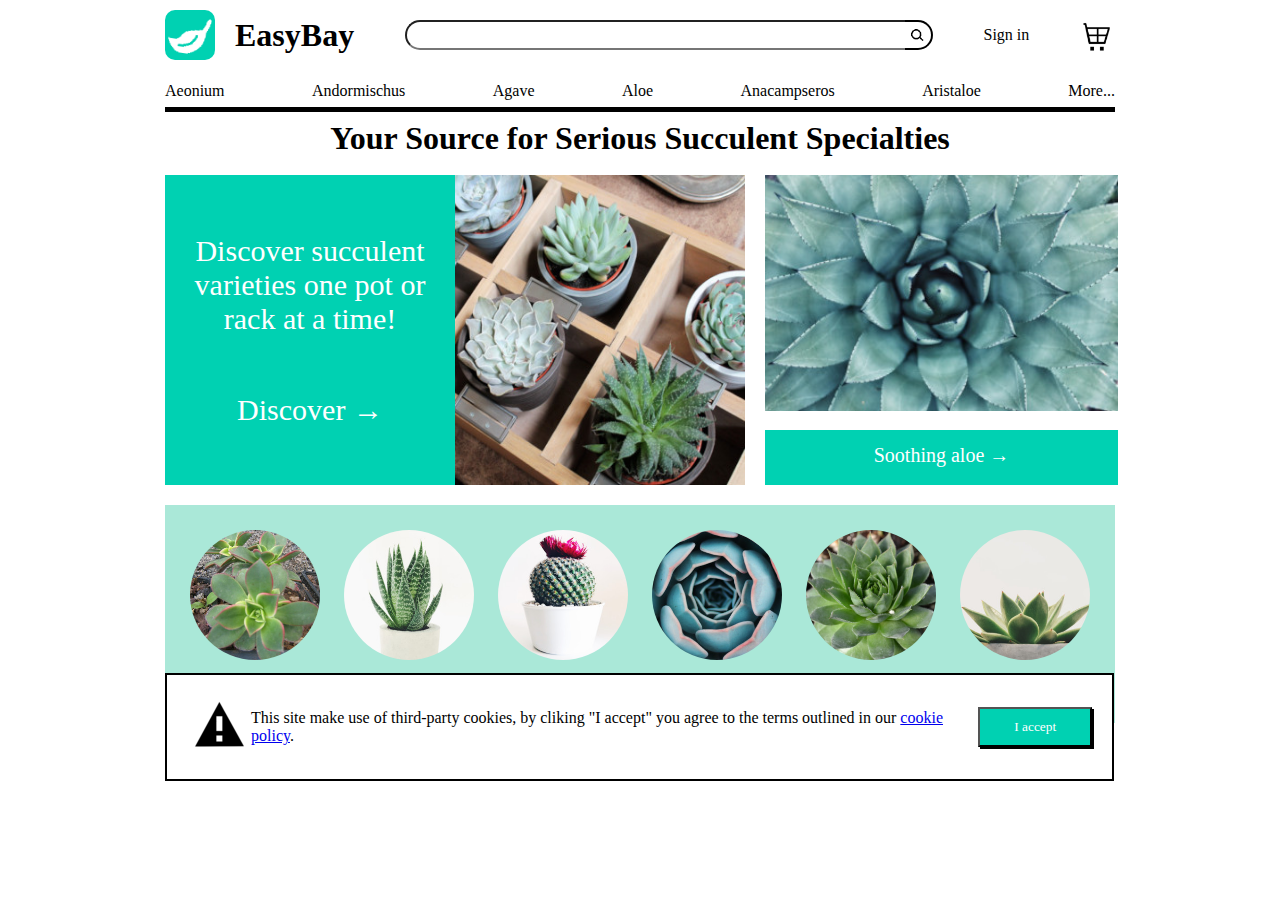
<file: Exam/Option K - EasyBay/index.html>
<!DOCTYPE html>
<html lang="en">
<head>
    <meta charset="UTF-8">
    <meta http-equiv="X-UA-Compatible" content="IE=edge">
    <meta name="viewport" content="width=device-width, initial-scale=1.0">
    <title>Option K - EasyBay</title>
    <link rel="stylesheet" href="style.css">
</head>
    <body>
        <div class="parentContainer">
            <div class="seachHeader">
                <div class="logoContainer">
                    <img src="images/assets/leaf.png" alt="leafLogo" id="logo">
                    <h1>EasyBay</h1>
                </div>
                <div class="searchBarContainer">
                    <input type="search" name="searchBar" id="searchBar">
                    <img src="images/assets/search-dark.png" alt="seachIcon">
                </div>
                <p>Sign in</p>
                <img src="images/assets/cart-dark.png" alt="cartIcon" id="cart" onclick="cartButton()">
            </div>
            <div class="categoriesOption">
                <p>Aeonium</p>
                <p>Andormischus</p>
                <p>Agave</p>
                <p>Aloe</p>
                <p>Anacampseros</p>
                <p>Aristaloe</p>
                <p>More...</p>
            </div>
            <div class="mainBodyContainer">
                <h1>Your Source for Serious Succulent Specialties</h1>
                <div class="upperBox">
                    <div class="lMainBox">
                        <div class="discover">
                            <p>Discover succulent varieties one pot or rack at a time!</p>
                            <p>Discover →</p>
                        </div>
                        <img src="images/assets/succulents-1.jpg" alt="succulents" id="changingSrc" onmouseover="differentImg()" onmouseleave="differentImg2()">
                    </div>
                    <div class="rMainBox">
                        <img src="images/assets/aloe-m.jpg" alt="aloeMain" class="aloe">
                        <p class="soothingAloe">Soothing aloe →</p>
                    </div>
                </div>
                <div class="cactusTypesImgs">
                    <div class="cactus">
                        <img src="images/assets/aeonium-s.jpg" alt="aeonium">
                        <p>Aeonium</p>
                    </div>
                    <div class="cactus">
                        <img src="images/assets/aloe-s.jpg" alt="aloe">
                        <p>Aloe</p>
                    </div>
                    <div class="cactus">
                        <img src="images/assets/cactus-s.jpg" alt="cactus">
                        <p>Catus</p>
                    </div>
                    <div class="cactus">
                        <img src="images/assets/echeveria-s.jpg" alt="echeveria">
                        <p>Echeveria</p>
                    </div>
                    <div class="cactus">
                        <img src="images/assets/sedum-s.jpg" alt="sedum">
                        <p>Sedum</p>
                    </div>
                    <div class="cactus">
                        <img src="images/assets/sempervivum-s.jpg" alt="sempervivum">
                        <p>Sempervivum</p>
                    </div>
                </div>
            </div>
            <div class="warning">
                <img src="images/assets/alert-dark.png" alt="alert">
                <p>This site make use of third-party cookies, by cliking "I accept" you agree to the terms outlined in our <a href="#">cookie policy</a>.</p>
                <button class="Iaccept" onclick="accepted()" onmouseover="shadow(this)" onmouseleave="shadowremove(this)">I accept</button>
            </div>
        </div>

        <script src="script.js"></script>
    </body>
</html>
</file>
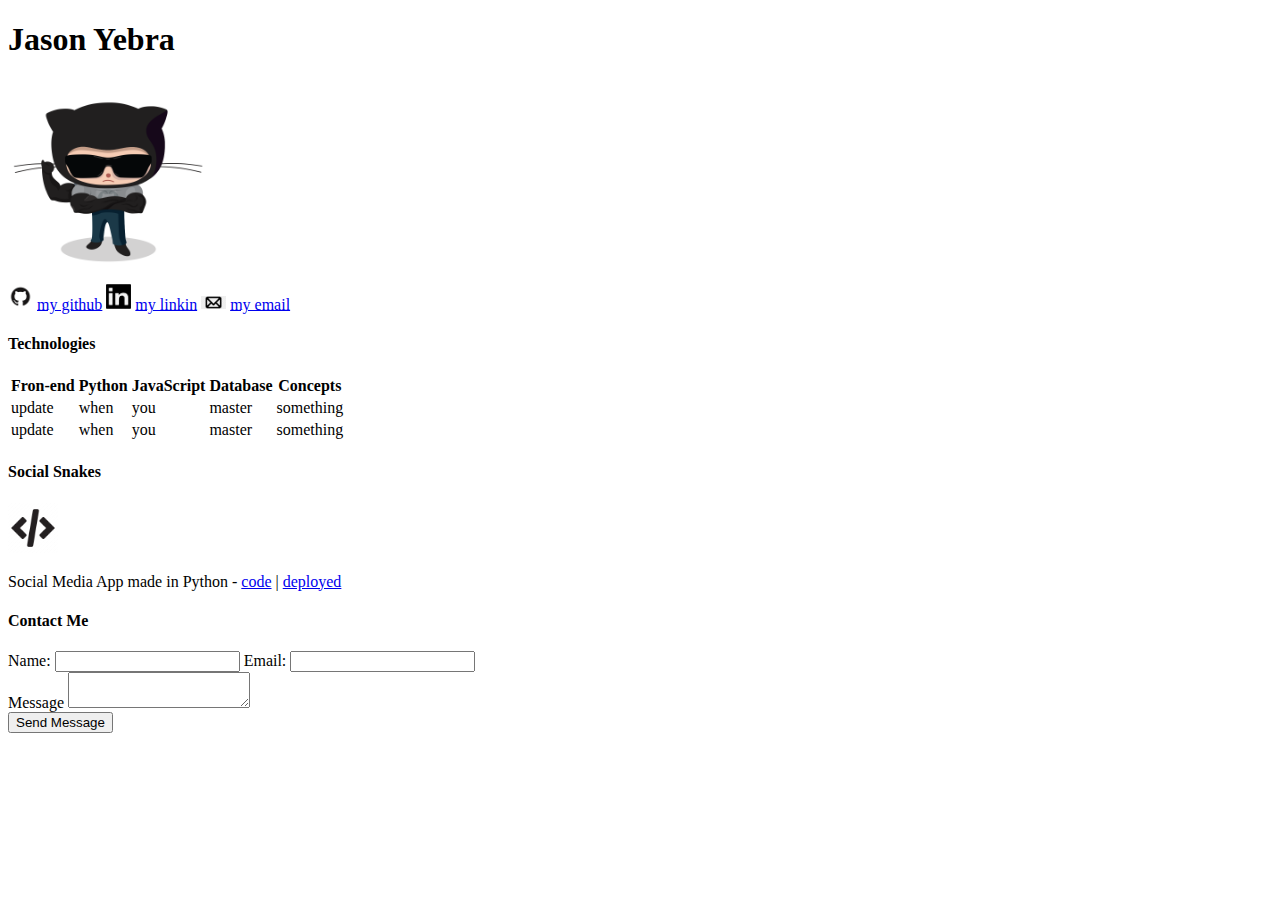
<file: Assignments/1 Personal Portfolio - Content/Personal_Portfolio/index.html>
<!DOCTYPE html>
<html lang="en">
<head>
    <meta charset="UTF-8">
    <meta http-equiv="X-UA-Compatible" content="IE=edge">
    <meta name="viewport" content="width=device-width, initial-scale=1.0">
    <title>Personal Portfolio</title>
    <link rel="stylesheet" href="style.css">
</head>
    <body>
        <H1>Jason Yebra</H1>
        <img src="images/steroidtocat.png" id="profilepic">
        <div>
            <img src="images/Github logo.png" class="logo" id="githubpic">
            <a href="url of github">my github</a> <!--still need to input url-->
            <img src="images/Linkedin logo.png" class="logo" id="linkedinpic"> 
            <a href="url of linkin">my linkin</a> <!--still need to input url-->
            <img src="images/Mail icon.png" class="logo" id="mailpic">
            <a href="url of email">my email</a> <!--still need to input url-->
        </div>
        <h4>Technologies</h4>
        <div>
            <table>
                <tr>
                    <th>Fron-end</th>
                    <th>Python</th>
                    <th>JavaScript</th>
                    <th>Database</th>
                    <th>Concepts</th>
                </tr>
                <tr>
                    <td>update</td>
                    <td>when</td>
                    <td>you</td>
                    <td>master</td>
                    <td>something</td>
                </tr>
                <tr>
                    <td>update</td>
                    <td>when</td>
                    <td>you</td>
                    <td>master</td>
                    <td>something</td>
                </tr>
            </table>
        </div>
        <div>
            <h4>Social Snakes</h4>
            <img src="images/Code editor symbol.png" class="img"><br>
            <p>
                Social Media App made in Python -
                <a href="url of github">code</a>
                | <!-- intentional, this is a vertical line-->
                <a href="url of github">deployed</a>
            </p>
        </div>
        <form action="#">
            <h4>Contact Me</h4>
            <div>
                <label>Name:</label>
                <input type="text" name="" id="">
                <label>Email:</label>
                <input type="text" name="" id="">
            </div>
            <div>
                <label>Message</label>
                <textarea name="" id=""></textarea>
            </div>
            <input type="submit" value="Send Message">
        </form>
    </body>
</html>
</file>
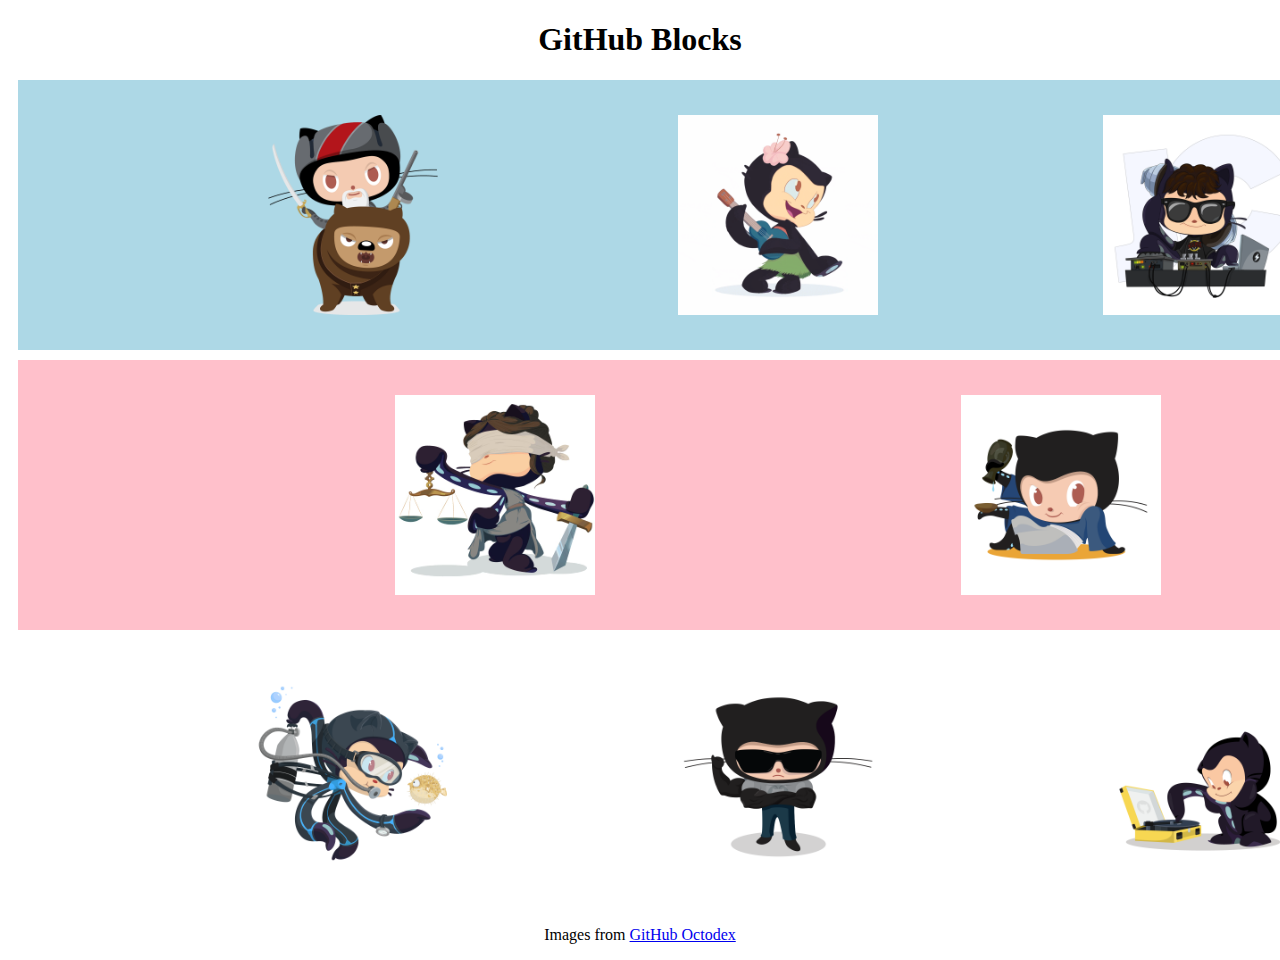
<file: Assignments/HW10_GitHub_Blocks/GitHub Blocks/index.html>
<!DOCTYPE html>
<html lang="en">
<head>
    <meta charset="UTF-8">
    <meta http-equiv="X-UA-Compatible" content="IE=edge">
    <meta name="viewport" content="width=device-width, initial-scale=1.0">
    <title>Gidhub Blocks</title>
    <link rel="stylesheet" href="style.css">
</head>
    <body>
        <h1>GitHub Blocks</h1>
        <div class="container">
            <div class="pics1 color1">
                <img class="pics" src="Img/bear-cavalry.png">
                <img class="pics" src="Img/hula_loop_octodex03.gif">
                <img class="pics" src="Img/catstello.png">
            </div>
        </div>
        <div class="container1">
            <div class="pics1 color2">
                <img class="pics" src="Img/justicetocat.jpg">
                <img class="pics" src="Img/saketocat.png">
            </div>
        </div>
        <div class="container2">
            <div class="pics1 color3">
                <img class="pics" src="Img/scubatocat.png">
                <img class="pics" src="Img/steroidtocat.png">
                <img class="pics" src="Img/vinyltocat.png">
            </div>
        </div>
        <p>
            Images from <a href="https://octodex.github.com/">GitHub Octodex</a>
        </p>
    </body>
</html>
</file>
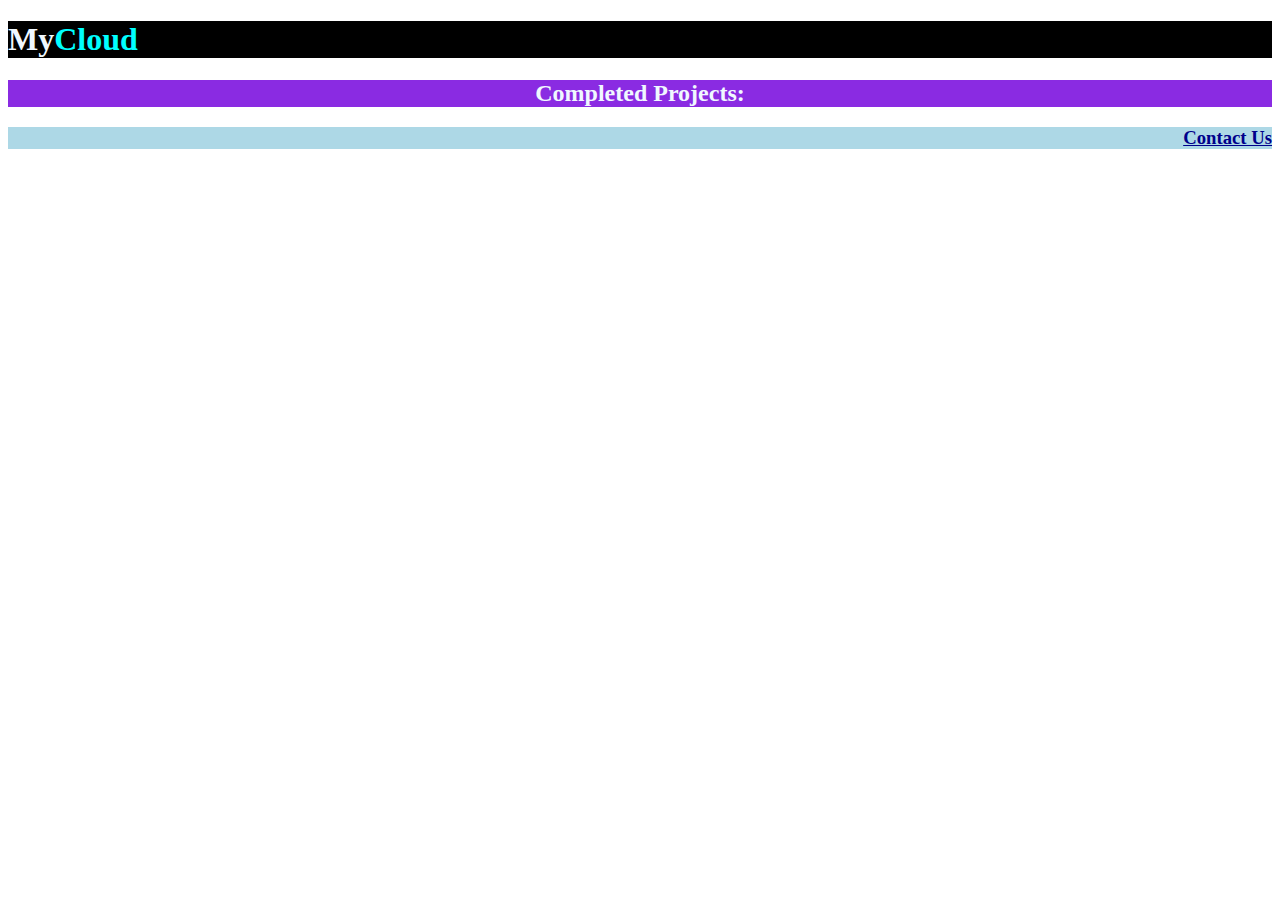
<file: Assignments/HW5_Text_Styling/Text Styling/index.html>
<!DOCTYPE html>
<html lang="en">
<head>
    <meta charset="UTF-8">
    <meta http-equiv="X-UA-Compatible" content="IE=edge">
    <meta name="viewport" content="width=device-width, initial-scale=1.0">
    <title>Document</title>
    <link rel="stylesheet" href="style.css"
</head>
<body>
    <h1>My<span id="cloud">Cloud</span></h1>
    <h2>Completed Projects:</h2>
    <h3>Contact Us</h3>
</body>
</html>
</file>
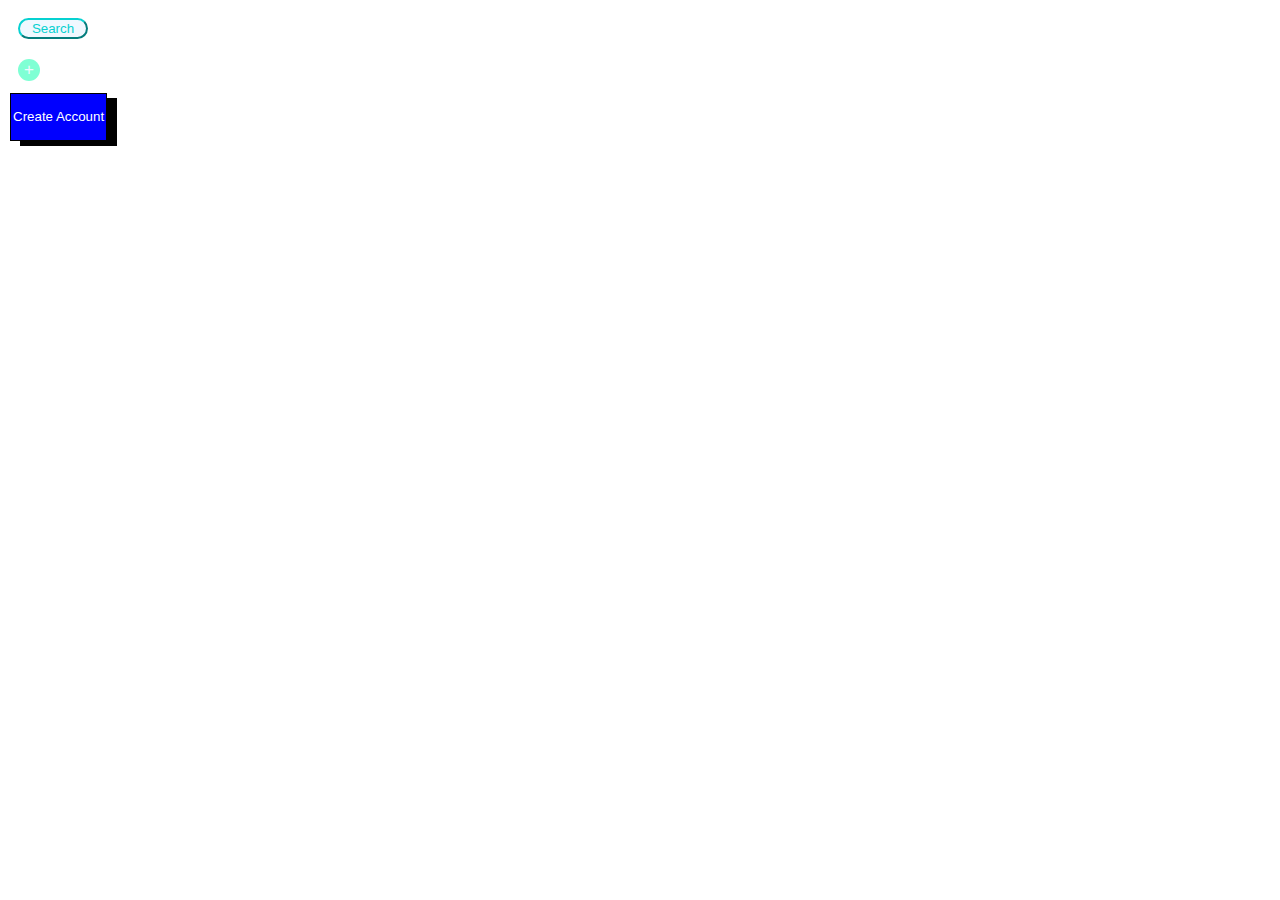
<file: Assignments/HW6_Button_Up/Button up/Index.html>
<!DOCTYPE html>
<html lang="en">
<head>
    <meta charset="UTF-8">
    <meta http-equiv="X-UA-Compatible" content="IE=edge">
    <meta name="viewport" content="width=device-width, initial-scale=1.0">
    <title>Button Up</title>
    <link rel="stylesheet" href="Styles.css">
</head>
<body>
    <button id="search">Search</button><br>
    <button id="plus">+</button><br>
    <button id="createAccount">
        <p>Create Account</p>
    </button>
</file>
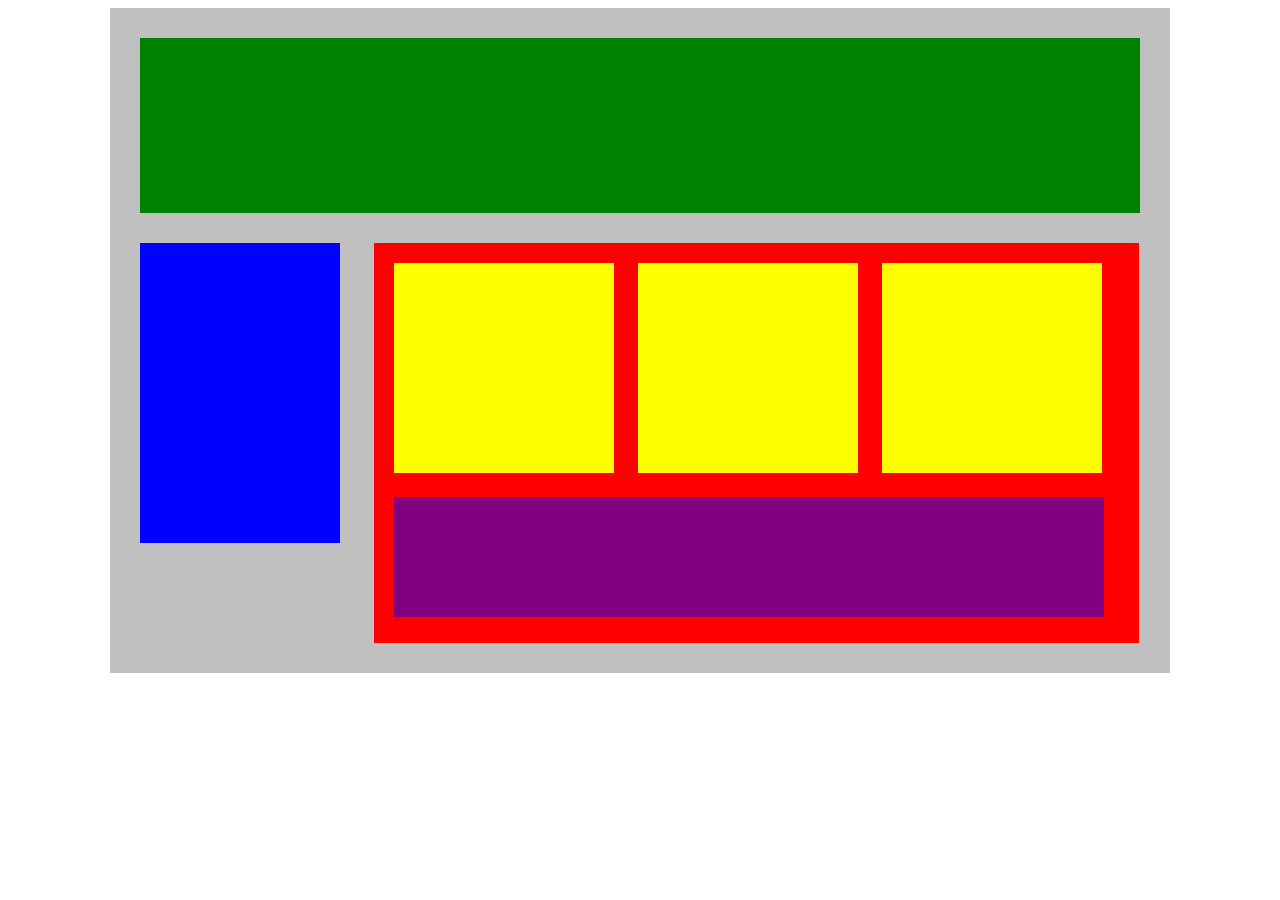
<file: Assignments/HW7_Plotting_Our_Blocks/Plotting Our Blocks/index.html>
<!DOCTYPE html>
<html lang="en">
<head>
    <title>Position Practice</title>
    <link rel="stylesheet" type="text/css" href="style.css">
</head>
<body>
    <div class="container">
        <div class="top-nav"></div>
        <div class="side-nav"></div>
        <div class="main">
            <div class="sub-content"></div>
            <div class="sub-content"></div>
            <div class="sub-content"></div>
            <div id="advertisement"></div>
        </div>
    </div>
</body>
</html>
</file>
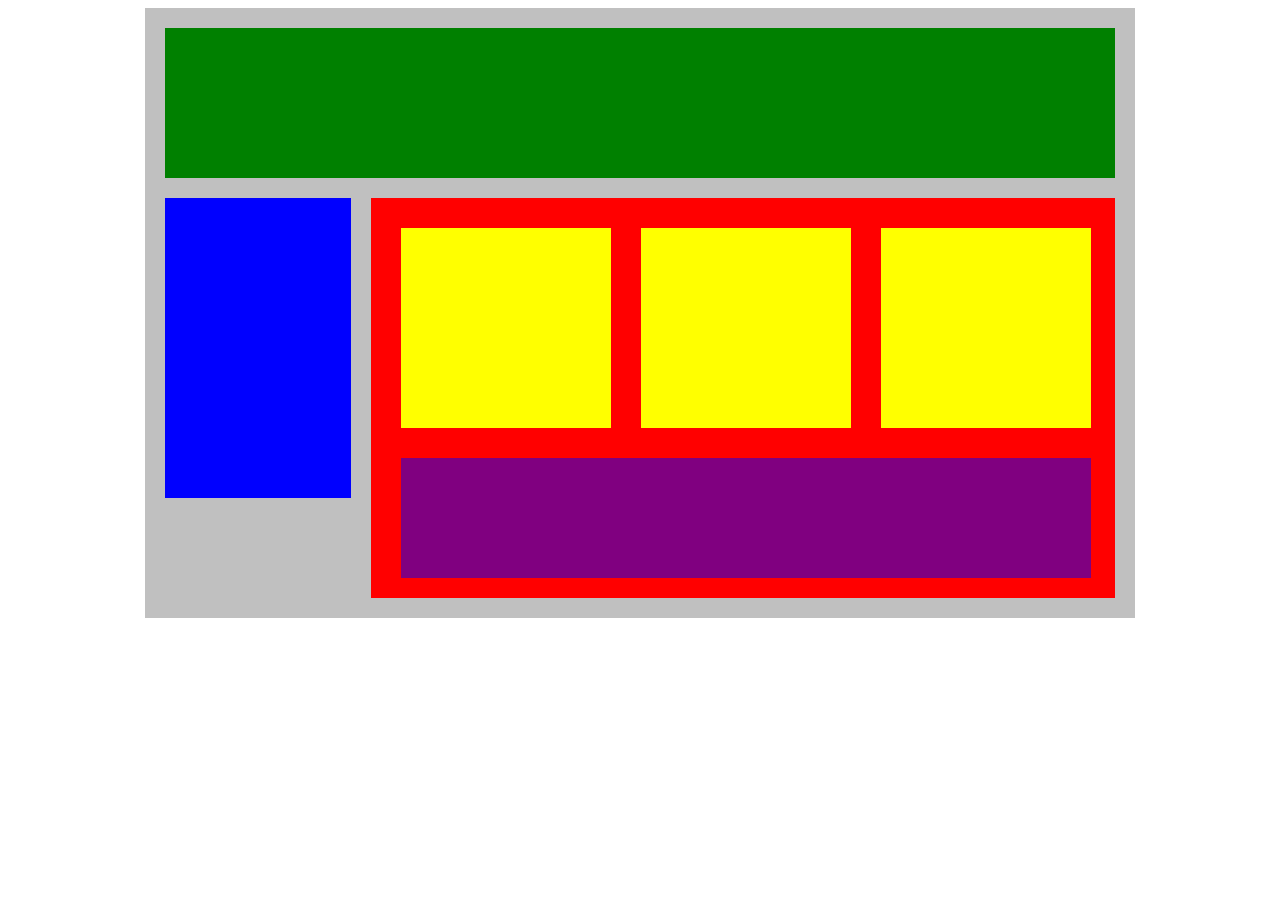
<file: Assignments/HW8_Flex_Our_Blocks/Flex Our Blocks/index.html>
<!DOCTYPE html>
<html lang="en">
<head>
    <title>Position Practice</title>
    <link rel="stylesheet" type="text/css" href="style.css">
</head>
<body>
    <div class="container">
        <div class="top-nav"></div>
        <div class="row">
            <div class="side-nav"></div>
            <div class="main">
                <div class="row">
                    <div class="sub-content"></div>
                    <div class="sub-content"></div>
                    <div class="sub-content"></div>
                </div>
                <div id="advertisement"></div>
            </div>
        </div>
    </div>
</body>
</html>
</file>
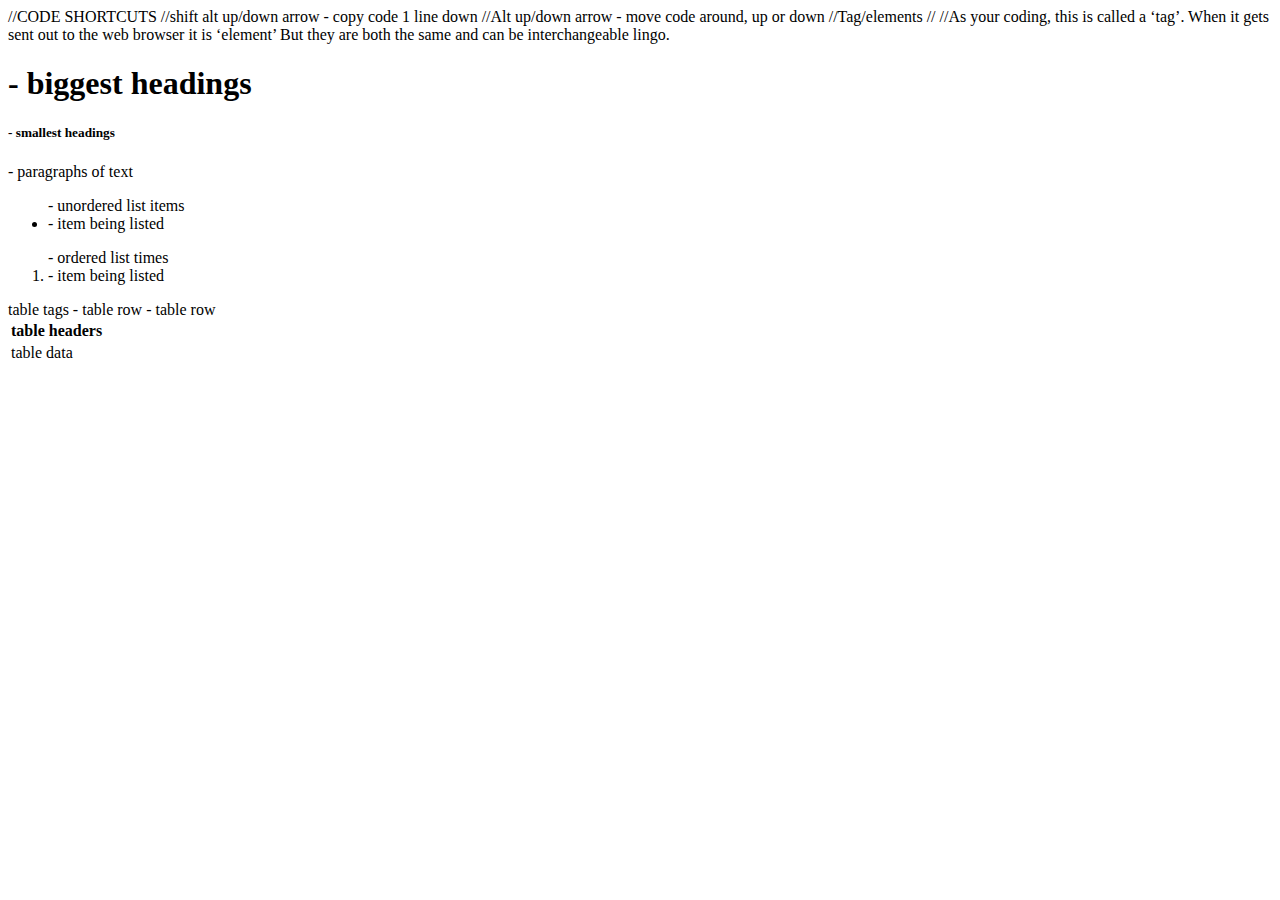
<file: index_notes.html>
//CODE SHORTCUTS
    //shift alt up/down arrow - copy code 1 line down
    //Alt up/down arrow - move code around, up or down


//Tag/elements
        //<html></html>
        //As your coding, this is called a ‘tag’. When it gets sent out to the web browser it is ‘element’
        But they are both the same and can be interchangeable lingo.
        

        <h1> - biggest headings </h1>
        <h5> - smallest headings </h5>
        <p> - paragraphs of text</p>
        <ul> - unordered list items
            <li> - item being listed </li>
        </ul>
        <ol> - ordered list times
            <li> - item being listed </li>
        </ol>
        <table> table tags
            <tr> - table row
                <th> table headers</th>
            </tr>
            <tr> - table row
                <td> table data</td>
            </tr>
</file>
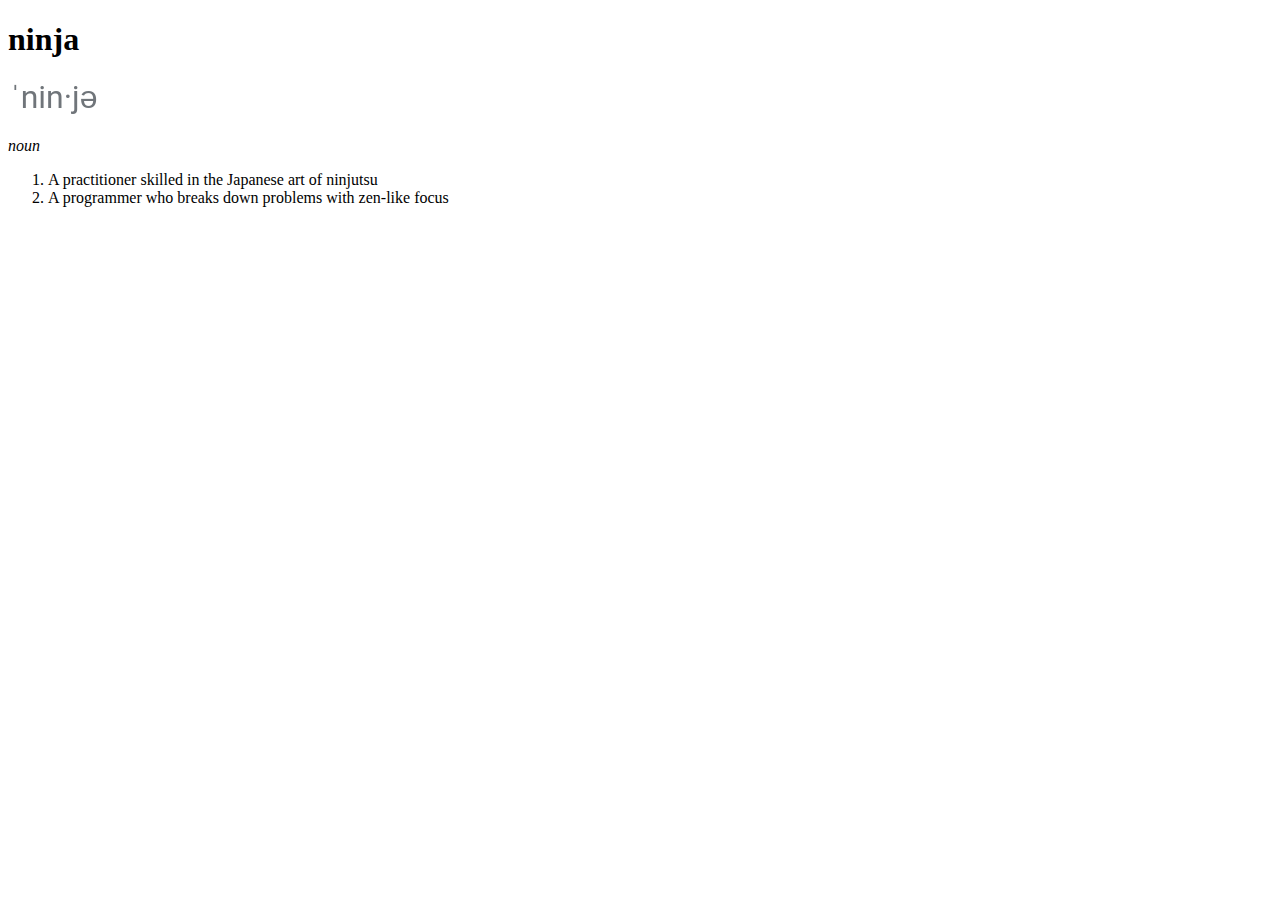
<file: Assignments/HW1_Dictionary_Entry/Dictionary Entry/index.html.html>
<!DOCTYPE html>
<html lang="en">
<head>
    <meta charset="UTF-8">
    <meta http-equiv="X-UA-Compatible" content="IE=edge">
    <meta name="viewport" content="width=device-width, initial-scale=1.0">
    <title>Document</title>
</head>
    <body>
        <h1>ninja</h1>
        <img src="Images/pronunciation.png">
        <p>
            <em>noun</em>
        </p>
        <ol>
            <li>A practitioner skilled in the Japanese art of ninjutsu</li>
            <li>A programmer who breaks down problems with zen-like focus</li>
        </ol>
    </body>
</html>
</file>
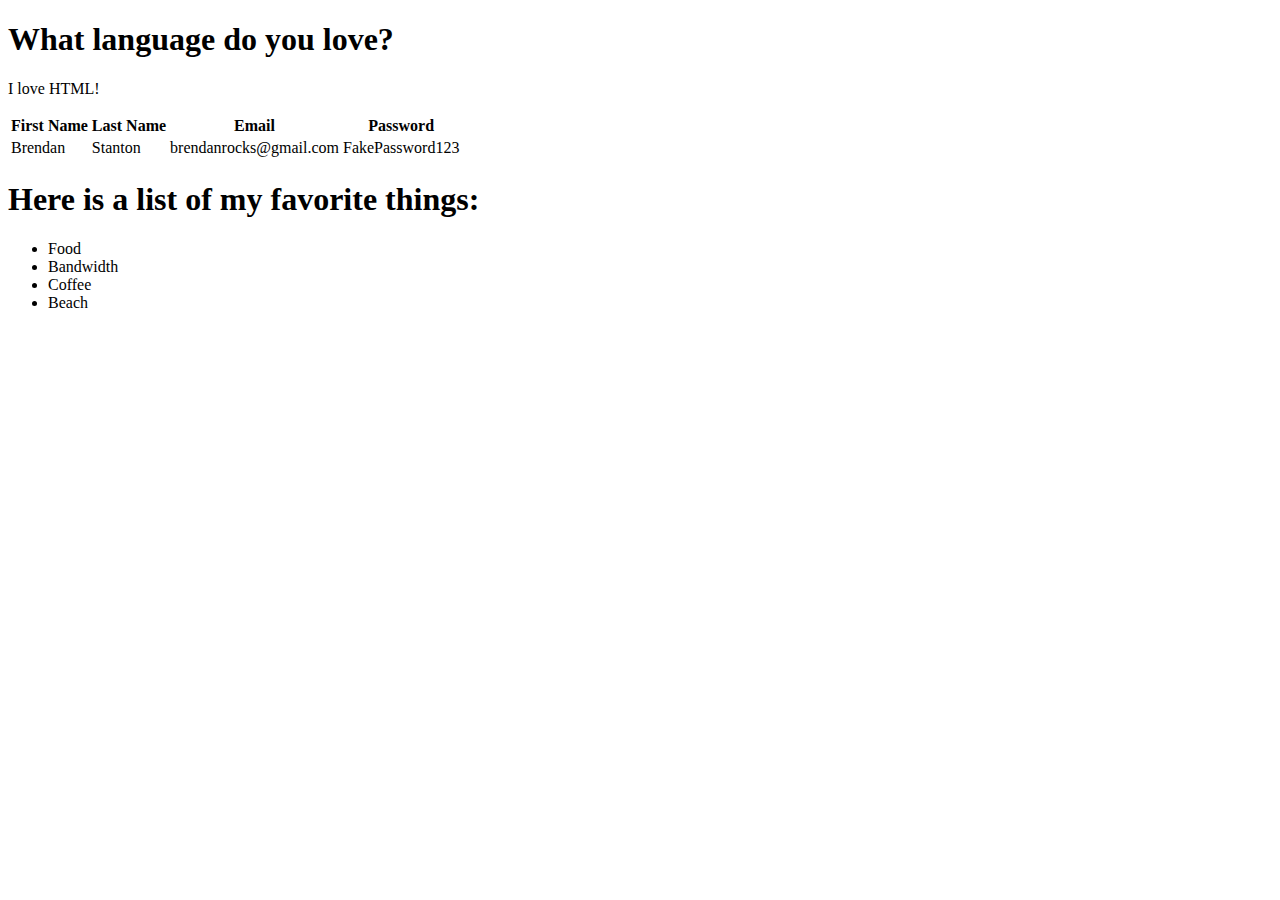
<file: Assignments/HW2_Fix_Indentation/Fix Indentation/index.html.html>
<!DOCTYPE html>
<html>
    <head>
        <title>
            Basic I
        </title>
    </head>
    <body>
        <h1>
            What language do you love?
        </h1>
        <p>
            I love HTML!
        </p>
    </body>
</html>



<!DOCTYPE html>
<html>
    <head>
        <title>Basic II</title>
    </head>
    <body>
        <table> 
            <thead>
                <tr>
                    <th>First Name</th>
                    <th>Last Name</th>
                    <th>Email</th>
                    <th>Password</th>
                </tr>
            </thead>
            <tbody>
                <tr>
                    <td>Brendan</td>
                    <td>Stanton</td>
                    <td>brendanrocks@gmail.com</td>
                    <td> FakePassword123</td>
                </tr>
            </tbody>
        </table>
        <h1>
            Here is a list of my favorite things:
        </h1>
            <ul>
                <li>Food</li>
                <li>Bandwidth</li>
                <li>Coffee</li>
                <li>Beach</li>
            </ul>
    </body>
</html>
</file>
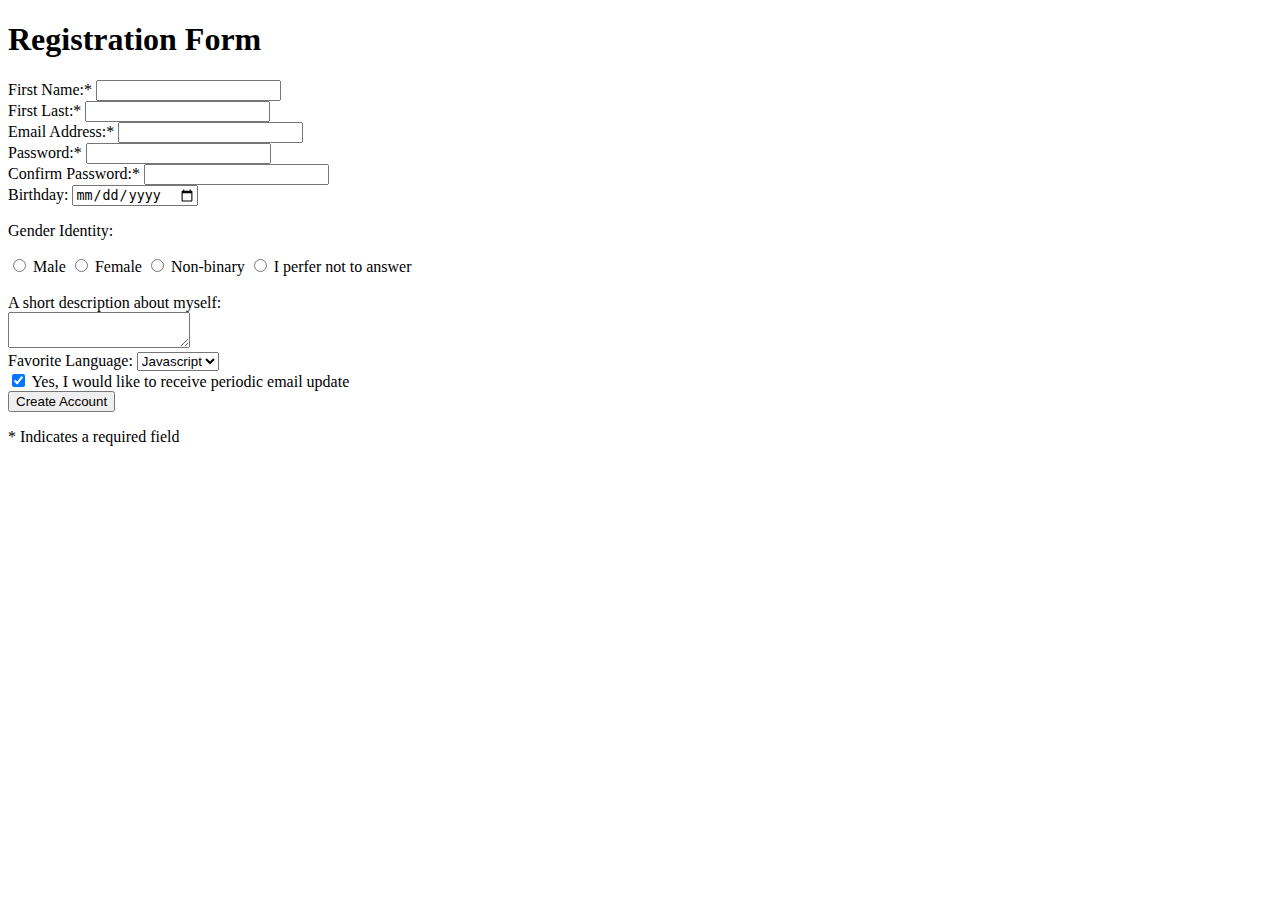
<file: Assignments/HW3_Registration_Form/Registration Form/index.html.html>
<!DOCTYPE html>
<html lang="en">
<head>
    <meta charset="UTF-8">
    <meta http-equiv="X-UA-Compatible" content="IE=edge">
    <meta name="viewport" content="width=device-width, initial-scale=1.0">
    <title>Document</title>
</head>
<body>
    <h1>
        Registration Form 
    </h1>
    <form action="#">
        <div>
            <label>First Name:*</label>
            <input type="text">
        </div>
        <div>
            <label>First Last:*</label>
            <input type="text">
        </div>
        <div>
            <label>Email Address:*</label>
            <input type="email">
        </div>
        <div>
            <label>Password:*</label>
            <input type="password">
        </div>
        <div>
            <label>Confirm Password:*</label>
            <input type="password">
        </div>
        <div>
            <label>Birthday:</label>
            <input type="date">
        </div>
        <div>
            <p>Gender Identity:</p>
            <input type="radio" id="Male" name="Gender" value="Male">
                <label for="Male">Male</label>
            <input type="radio" id="Female" name="Gender" value="Female">
                <label for="Female">Female</label>
            <input type="radio" id="Non-binary" name="Gender" value="Non-binary">
                <label for="Non-binary">Non-binary</label>
            <input type="radio" id="iPreferNotToAnswer" name="Gender" value="iPerferNotToAnswer">
                <label for="iPerferNotToAnswer">I perfer not to answer</label>
        </div>
        <br>
        <div>
        A short description about myself:
            <br>
            <textarea></textarea>
        </div>
        <div>
            <label>Favorite Language:</label>
            <select>
                <option>Javascript</option>       
                <option>Python</option>       
                <option>C++</option>       
            </select>
        </div>
        <div>
            <input type="checkbox" name="update" id="update" checked>
            <label for="update">
                Yes, I would like to receive periodic email update
            </label>
        </div>
        <input type="submit" value="Create Account">
    </form>
    <p>
        * Indicates a required field
    </p>
</body>
</html>
</file>
<file: Exam/Option K - EasyBay/style.css>
*{
    margin: 0;
    padding: 0;
    font-family:cursive;
}

.parentContainer{
    margin: 0 auto;
    max-width: 950px;
    min-width: 950px;
    padding: 10px 0px ;
}
/* ----------------Header properties-------------- */
.seachHeader{
    display: flex;
    justify-content: space-between;
    align-items: center;
}
.logoContainer{
    display: flex;
    align-items: center;
}
#logo{
    background-color: #00d1b2;
    border-radius: 10px;
    width: 50px;
    margin-right: 20px;
}
.searchBarContainer{
    display: flex;
    align-items: center;
}
#searchBar{
    width: 500px;
    height: 30px;
    border-right: none;
    border-top-left-radius: 15px;
    border-bottom-left-radius: 15px;
}
.searchBarContainer>img{
    width: 15px;
    padding: 5.5px;
    border: 2px solid black;
    border-left: none;
    border-top-right-radius: 15px;
    border-bottom-right-radius: 15px;
}
#cart{
    width: 35px;
    cursor: pointer;
}


/* -------------------------------catigories Option----------------------------*/
.categoriesOption{
    display: flex;
    justify-content: space-between;
    align-items: center;
    margin-top: 15px;
    padding: 7px 0px;
    border-bottom: 5px solid black;
}

/* -------------------Main body-------------------------------- */
.mainBodyContainer{
    margin-top: 5px;
}
.mainBodyContainer>h1{
    text-align: center;
    padding: 3px;
    margin-bottom: 15px;
}
.upperBox{
    display: flex;
    justify-content: space-between;
}
.lMainBox{
    display: flex;
    justify-content: space-between;
    margin-right: 10px;
}
.discover{
    background-color:#00d1b2;
    width: 250px;
    height: 250px;
    display: flex;
    padding: 30px 20px;
    justify-content: space-around;
    flex-direction: column;
    align-items: center;
    font-size: 30px;
    text-align: center;
    color: white;
}
.rMainBox{
    margin: 0px 10px;
}
#changingSrc{
    width: 290px;
    height: 310px;
}
.aloe{
    width: 353px;
}
.soothingAloe{
    background-color: #00d1b2;
    margin-top: 15px;
    padding: 14.5px 0px;
    height: 26px;
    text-align: center;
    color: white;
    font-size: 20px;
}

/* ------------------Bottom Container--------------- */
.cactusTypesImgs{
    padding: 25px;
    background-color: #aae8d8;
    margin-top: 20px;
    display: flex;
    justify-content: space-between;
    align-items: center;

}
.cactus{
    display: flex;
    flex-direction: column;
    align-items: center;
    justify-content: space-around;
}
.cactus>img{
    width: 130px;
    margin-bottom: 20px;
    border-radius: 50%;
}

/* ------------------------------Warning Box--------------- */
.warning{
    border: 2px solid black;
    background-color: white;
    width: 905px;
    padding: 20px;
    display: flex;
    justify-content: space-between;
    align-items: center;
    position: relative;
    bottom: 50px;
}
.Iaccept{
    background-color: #00d1b2;
    color: white;
    padding: 10px;
    width: 115px;
    box-shadow: 2px 2px black;
}

.shadow{
    box-shadow: 5px 5px black;
    position: relative;
    bottom: 5px;
    cursor: pointer;
}
</file>
<file: Assignments/1 Personal Portfolio - Content/Personal_Portfolio/style.css>
#profilepic{
    width: 200px;
}
.logo{
    width: 25px;
}
.img{
    width: 50px;
}
</file>
<file: Assignments/HW10_GitHub_Blocks/GitHub Blocks/style.css>
h1{
    text-align: center;
    width: 600;
}
.pics1{
    display: flex;
    justify-content: space-evenly;
    align-items: center;
    width: 1500px;
    height: 250px;
    margin: 10px;
    padding: 10px;
}
.pics{
    width: 200px;
}
.color1{
    background-color: lightblue;
}
.color2{
    background-color: pink;
}
.color3{
    background-color: white;
}
p{
    text-align: center;
}
</file>
<file: Assignments/HW5_Text_Styling/Text Styling/style.css>
h1{
    color: aliceblue;
    background-color: black;
}
#cloud{
    color: aqua;
}

h2{
    color: aliceblue;
    background-color: blueviolet;
    text-align: center;
}

h3{
    color: darkblue;
    background-color: lightblue;
    text-align: right;
    text-decoration: underline;
}
</file>
<file: Assignments/HW6_Button_Up/Button up/Styles.css>
#search{
    color: rgb(7, 209, 209);
    background-color: aliceblue;
    border-radius: 30px;
    border-color: rgb(7, 209, 209);
    width: 70px;
    margin: 10px;
}
#plus{
    background-color: aquamarine;
    color: aliceblue;
    border-radius: 100%;
    margin: 10px;
    font-size: 17px;
    border: 0;
}

#createAccount{
    border: 1px solid;
    padding: 2px;
    box-shadow: 10px 5px;
    background-color: blue;
    margin: 2px;
}
p{
    color: white;
}

#example2{
        border: 1px solid;
        padding: 10px;
        box-shadow: 5px 10px #888888;
        margin: 10px;
}
</file>
<file: Assignments/HW7_Plotting_Our_Blocks/Plotting Our Blocks/style.css>
.container{
    width: 1000px;
    padding: 30px;
    background-color: silver;
    margin: 0px auto;
}
.top-nav {
    height: 175px;
    width: 1000px;
    margin-bottom: 30px;
    background-color: green;
}
.side-nav {
    height: 300px;
    width: 200px;
    background-color: blue;
    display: inline-block;
}
.main {
    height: 400px;
    width: 765px;
    background-color: red;
    display: inline-block;
    vertical-align: top;
    margin: 0px 30px;
    margin-right: 0;
}
.sub-content {
    height: 210px;
    width: 220px;
    margin: 20px;
    margin-right: 0px;
    display: inline-block;
    background-color: yellow;
}
#advertisement {
    height: 120px;
    width: 710px;
    background-color: purple;
    margin-left: 20px;
}
</file>
<file: Assignments/HW8_Flex_Our_Blocks/Flex Our Blocks/style.css>
.container{
    width: 950px;
    background-color: silver;
    margin: 0px auto;
    padding: 20px;
}
.top-nav {
    height: 150px;
    background-color: green;
    margin-bottom: 20px;
}
.side-nav {
    height: 300px;
    width: 200px;
    background-color: blue;
    margin-right: 20px;
}
.main {
    height: 400px;
    width: 800px;
    background-color: red;
}
.sub-content {
    height: 200px;
    width: 210px;
    background-color: yellow;
    margin-top: 30px;
    margin-left: 30px;
    

}
#advertisement {
    height: 120px;
    width: 690px;
    background-color: purple;
    margin-top: 30px;
    margin-left: 30px;
}
.row {
    display: flex;
    margin-left: 0px;
}
</file>
